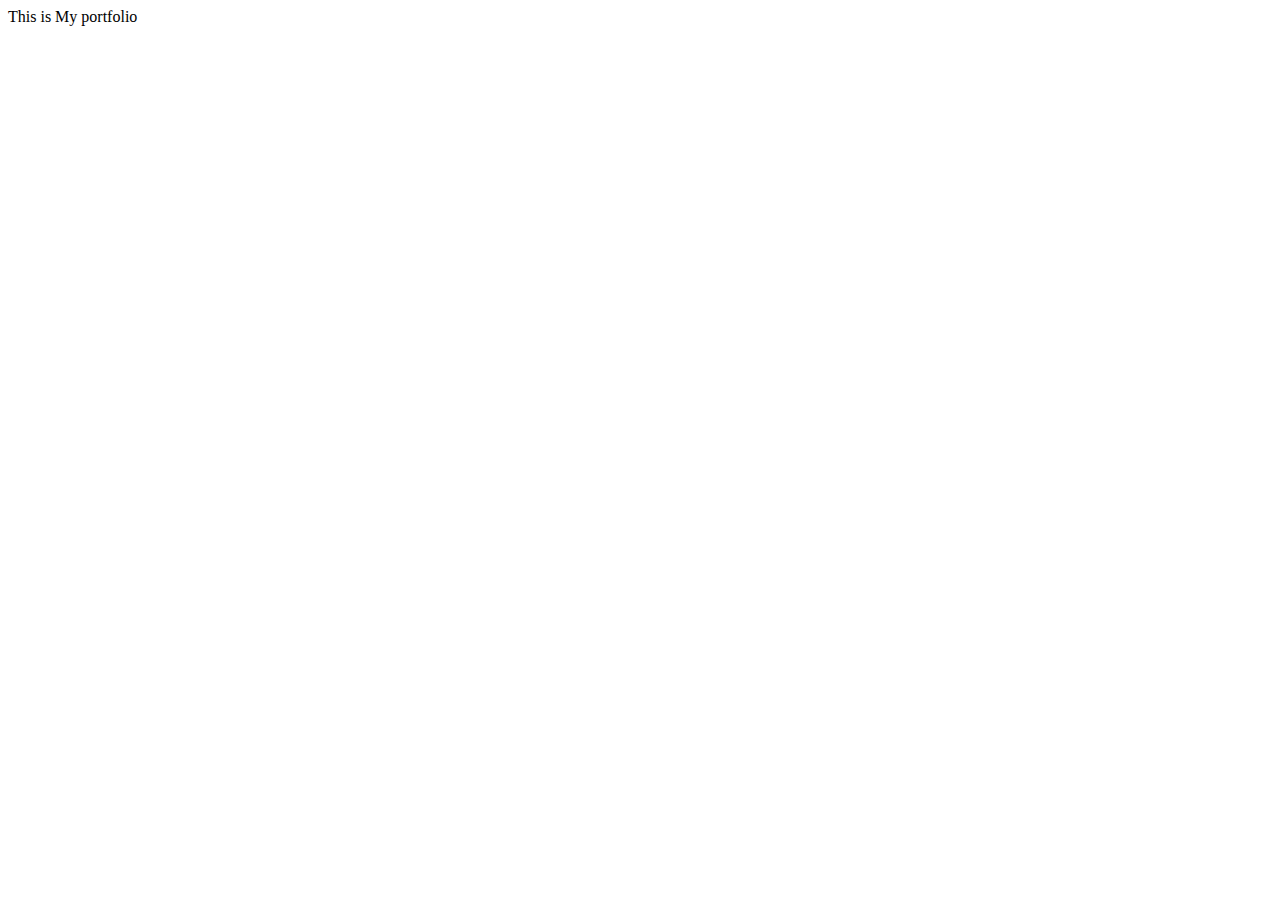
<file: OneDrive/Desktop/Portfolio/index.html>
<!DOCTYPE html>
<html lang="en">
<head>
    <meta charset="UTF-8">
    <meta http-equiv="X-UA-Compatible" content="IE=edge">
    <meta name="viewport" content="width=device-width, initial-scale=1.0">
    <title>Kanwarpal Singh's Portfolio</title>
</head>
<body>
    This is My portfolio
</body>
</html>
</file>
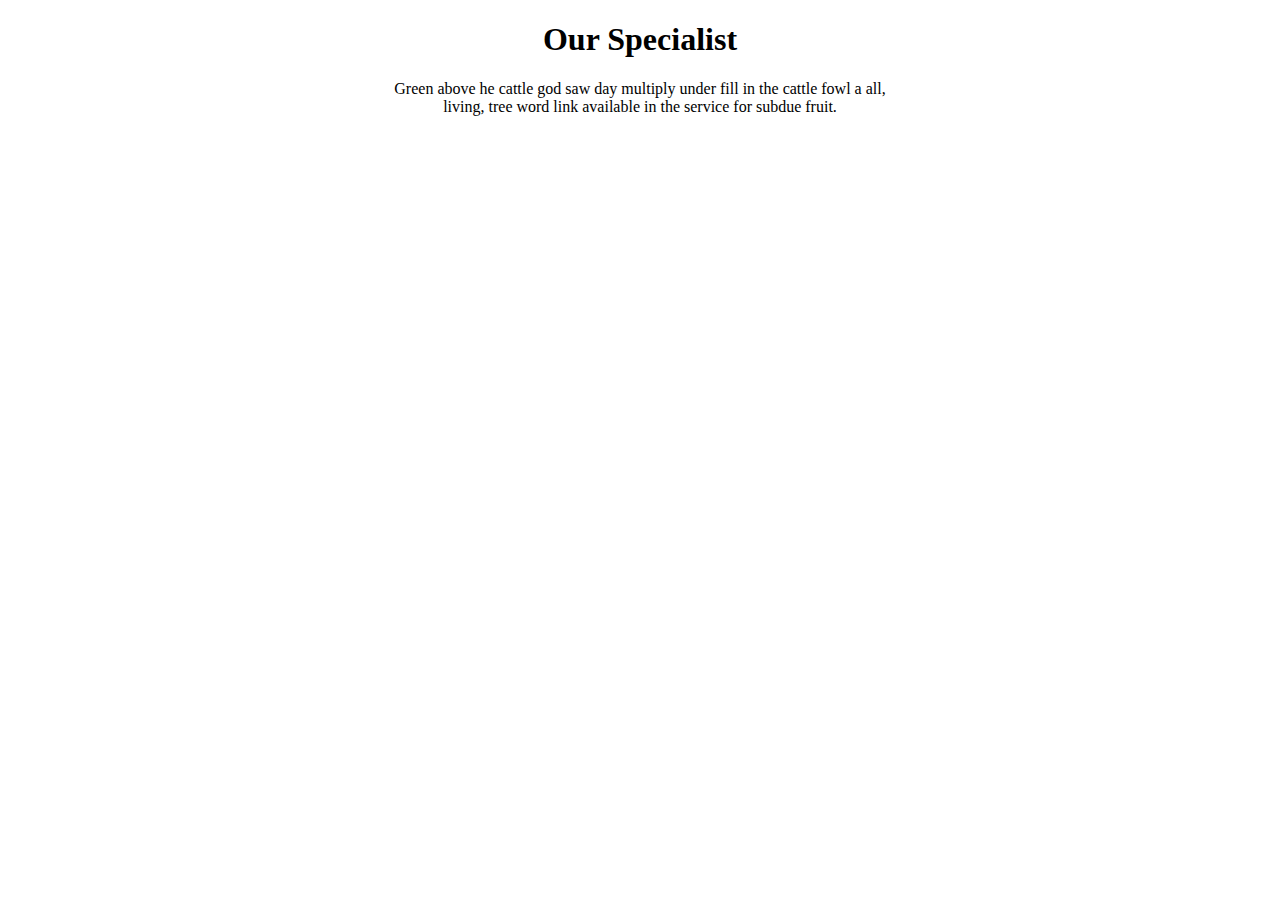
<file: OneDrive/Desktop/Github Repo/New folder/index.html>
<!DOCTYPE html>
<html lang="en">
  <head>
    <meta charset="UTF-8" />
    <meta http-equiv="X-UA-Compatible" content="IE=edge" />
    <meta name="viewport" content="width=device-width, initial-scale=1.0" />
    <title>Document</title>
    <link rel="stylesheet" href="style.css" />
  </head>
  <body>
    <div id="header">
      <h1>Our Specialist</h1>
      <p>
        Green above he cattle god saw day multiply under fill in the cattle fowl
        a all, living, tree word link available in the service for subdue fruit.
      </p>
    </div>
    <!-- Top-section -->
    <div id="doctors">
      <!-- This section should have 4 child divs, each div should have image,h3,h6 and div for buttons -->
    </div>

    <!-- Bottom section  -->
    <div id="service">
      <!-- This section should have 6 child divs, each div should have image,h5,p -->
    </div>
  </body>
</html>
</file>
<file: OneDrive/Desktop/Github Repo/New folder/style.css>
/* Write your styles here  */

body {
}
#header{
  width:40%;
  margin: auto;
  text-align: center;
}
#doctors{
  display: grid;
  grid-template-columns: repeat(4,1fr);
  grid-template-rows: auto;
  gap:20px;
  width: 80%;
  margin:auto;
}
#doctors > div{
  box-shadow: ;
  text-align: center;
  padding: 0px 10px 20px 10px;
}
#doctors > div > img{
  width:100%;
}

p+div{
  margin-top: 30px;
  display: flex;
  justify-content: space-between;
}
#service{
  display: grid;
  grid-template-columns: repeat(3,1fr);
  grid-template-rows: repeat(2, 300px);
  width: 80%;
  gap: 20px;
  margin: auto;
  margin-top: 40px;
}
#service > div{
  text-align: center;
}

/* keep media queries at the bottom */
/* Medium screens */
@media all and (min-width: 451px) and (max-width: 750px) {
  #doctors{
   
    grid-template-columns: repeat(2,1fr);
    grid-template-rows: auto;
   
    width: 90%;
    
  }
  #service{
    display: grid;
    grid-template-columns: repeat(3,1fr);
    margin-top: 40px;
  }
}
/* Small screens */
@media all and (min-width: 100px) and (max-width: 450px) {
  #doctors{
    display: grid;
    grid-template-columns: repeat(1,1fr);
    grid-template-rows: auto;
    gap:20px;
    width: 80%;
    margin:auto;
  }
}
</file>
